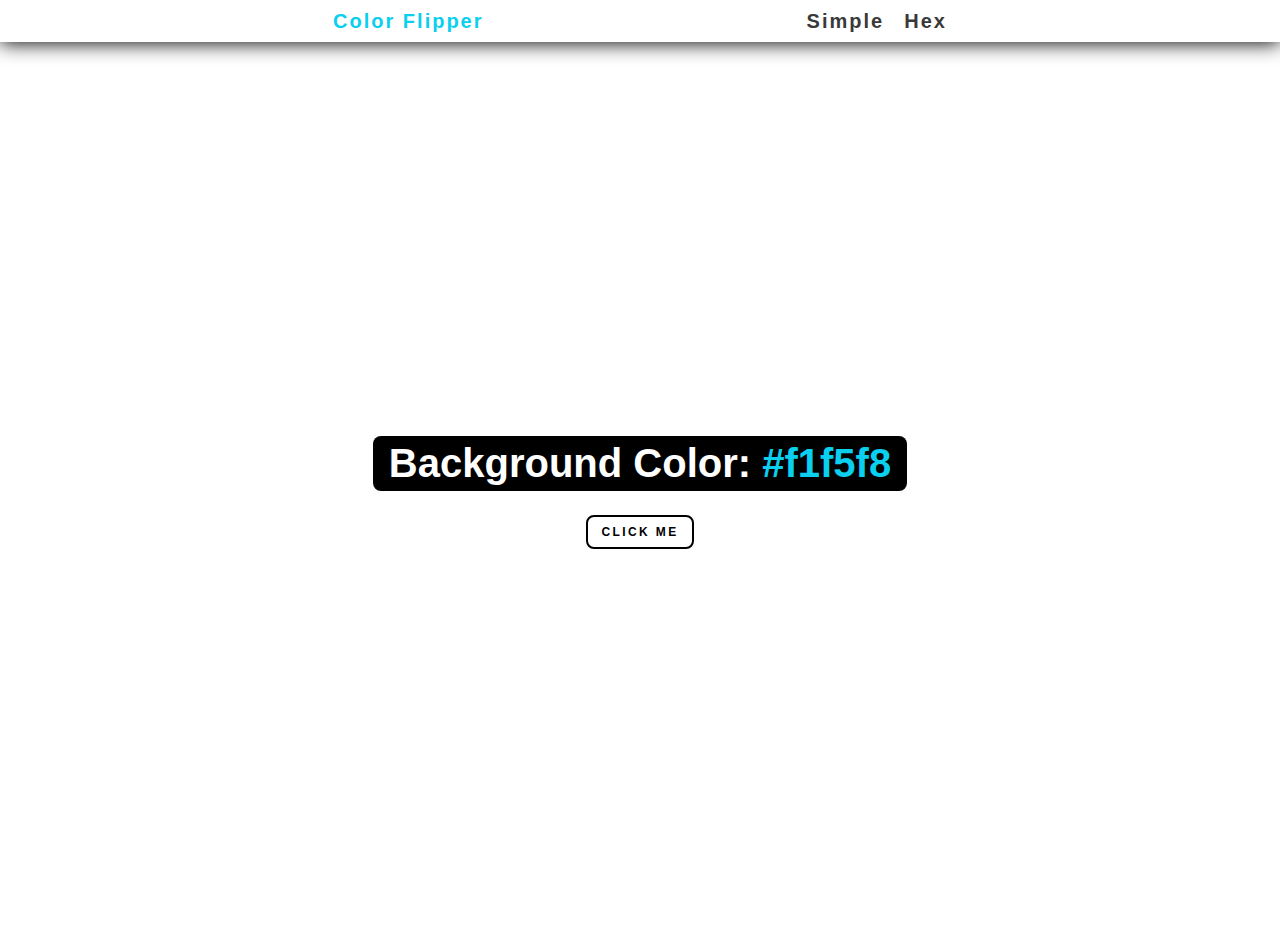
<file: index.html>
<!DOCTYPE html>
<html lang="en">
  <head>
    <title>Color Flipper || Simple</title>
    <meta charset="UTF-8" />
    <meta name="viewport" content="width=device-width, initial-scale=1" />
    <link href="css/style.css" rel="stylesheet" />
  </head>
  <body>
    <nav class="nav">
      <div class="nav-center">
        <h4>Color Flipper</h4>
        <ul class="nav-links">
          <li><a href="index.html" class="a">Simple</a></li>
          <li><a href="hex.html" class="a">Hex</a></li>
        </ul>
      </div>
    </nav>

    <main>
      <div class="container">
        <h2 class="h2">Background Color: <span class="color">#f1f5f8</span></h2>
        <button class="btn btn-hero" id="btn">click me</button>
      </div>
    </main>
    <script src="js/app.js"></script>
  </body>
</html>
</file>
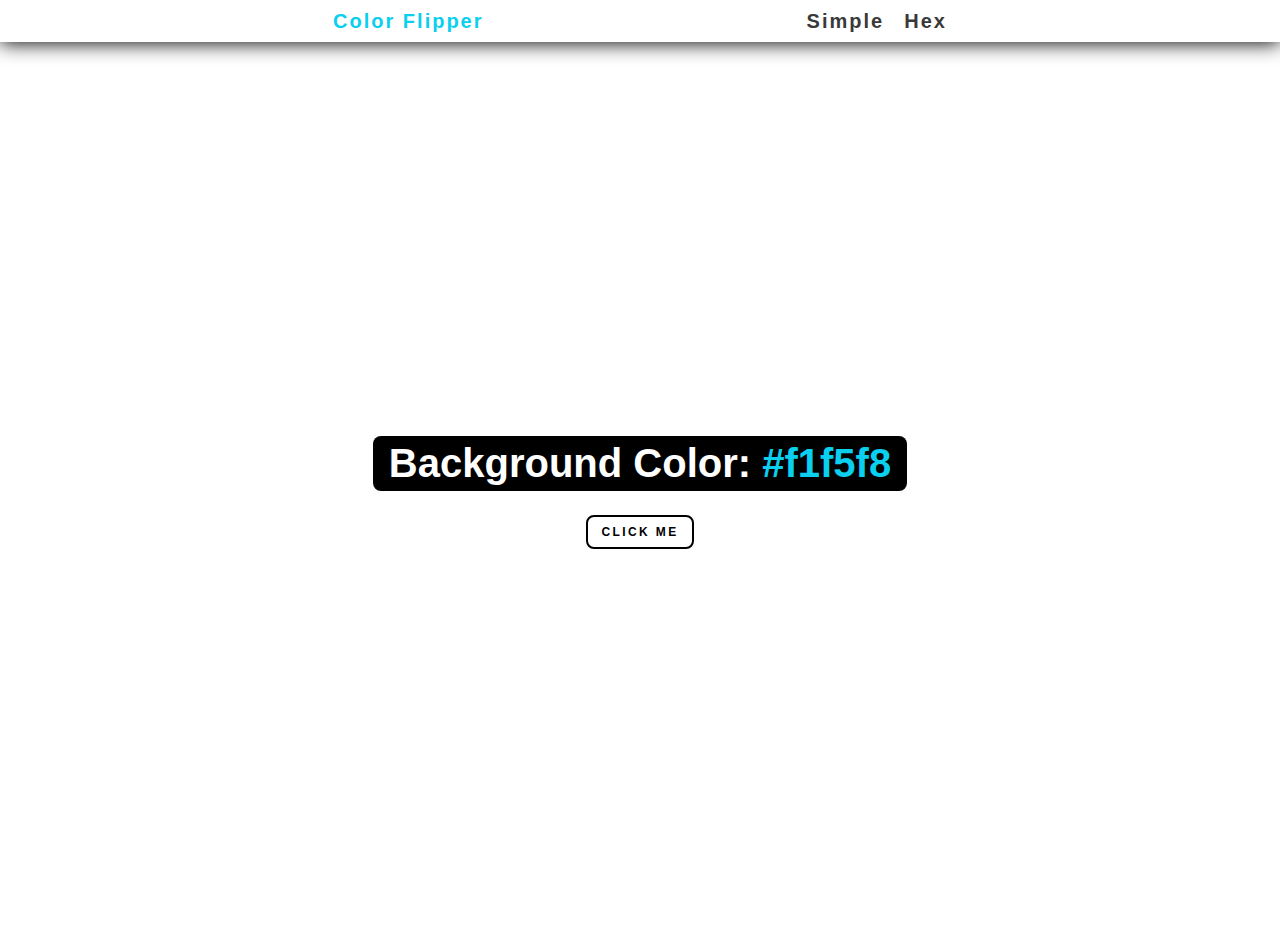
<file: hex.html>
<!DOCTYPE html>
<html lang="en">
  <head>
    <title>Color Flipper || Hex</title>
    <meta charset="UTF-8" />
    <meta name="viewport" content="width=device-width, initial-scale=1" />
    <link href="css/style.css" rel="stylesheet" />
  </head>
  <body>
    <nav>
      <div class="nav-center">
        <h4>Color Flipper</h4>
        <ul class="nav-links">
          <li><a href="index.html" class="a">Simple</a></li>
          <li><a href="hex.html" class="a">Hex</a></li>
        </ul>
      </div>
    </nav>

    <main>
      <div class="container">
        <h2 class="h2">Background Color: <span class="color">#f1f5f8</span></h2>
        <button class="btn btn-hero" id="btn">click me</button>
      </div>
    </main>
    <script src="js/hex.js"></script>
  </body>
</html>
</file>
<file: css/style.css>
:root {
  --main-type: Helvetica, Arial, sans-serif;
}

* {
  margin: 0;
  padding: 0;
  border: 0;
  box-sizing: border-box;
  vertical-align: baseline;
}

img,
picture,
video,
iframe,
figure {
  max-width: 100%;
  width: 100%;
  display: block;
  object-fit: cover;
  object-position: center center;
}

a {
  display: block;
  text-decoration: none;
  color: inherit;
  font-size: inherit;
}

p a {
  display: inline;
}

li {
  list-style-type: none;
}

html {
  scroll-behavior: smooth;
}

h1,
h2,
h3,
h4,
h5,
h6,
p,
span,
a,
strong,
blockquote,
i,
b {
  font-size: 1em;
  font-weight: inherit;
  font-style: inherit;
  text-decoration: none;
  color: inherit;
}

blockquote:before,
blockquote:after,
q:before,
q:after {
  content: '';
  content: none;
}

::selection {
  background-color: var(--black);
  color: var(--white);
}

form,
input,
textarea,
select,
button,
label {
  font-family: inherit;
  font-size: inherit;
  hyphens: auto;
  background-color: transparent;
  color: inherit;
  display: block;
}

table,
tr,
td {
  border-collapse: collapse;
  border-spacing: 0;
}

svg {
  width: 100%;
  display: block;
  fill: currentColor;
}

body {
  min-height: 100vh;
  font-size: 100%;
  font-family: var(--main-type);
  color: var(--black);
  line-height: 1.4em;
  hyphens: auto;
  font-smooth: always;
  -webkit-font-smoothing: antialiased;
  -moz-osx-font-smoothing: grayscale;
}

.nav-center {
  background-color: white;
  color: #0ACFEF;
  font-size: 20px;
  font-family: var(--main-type);
  font-weight: 700;
  letter-spacing: 0.1em;
  padding: 0.5em;
  max-width: 100%;

  display: flex;
  justify-content: space-evenly;
  align-items: center;
  box-shadow: 0 1px 1em black;
}

.nav-links {
  display: flex;
  gap: 1em;
}

.a {
  color: #393939;
}

.container {
  display: flex;
  flex-direction: column;
  justify-content: center;
  align-items: center;

  min-height: 100vh;
  max-width: 100%;
}

.h2 {
  padding: 1rem;
  background-color: black;
  color: white;
  font-size: 40px;
  font-weight: 700;
  text-align: center;
  border-radius: 8px;
  margin: 0 1.5rem 1.5rem;
}

.color {
  color: #0ACFEF;
}

.btn-hero {
  width: 6.8rem;
  text-transform: uppercase;
  border: 2px solid black;
  border-radius: 8px;
  background-color: transparent;
  padding: 0.5rem;
  font-size: 12px;
  font-weight: 700;
  letter-spacing: 0.15rem;
  transition: all .5s ease-in-out;
}

.btn-hero:hover {
  background-color: black;
  color: white;
}

@media (max-width: 640px) {
  .h2 {
    line-height: 1em;
  }
}
</file>
